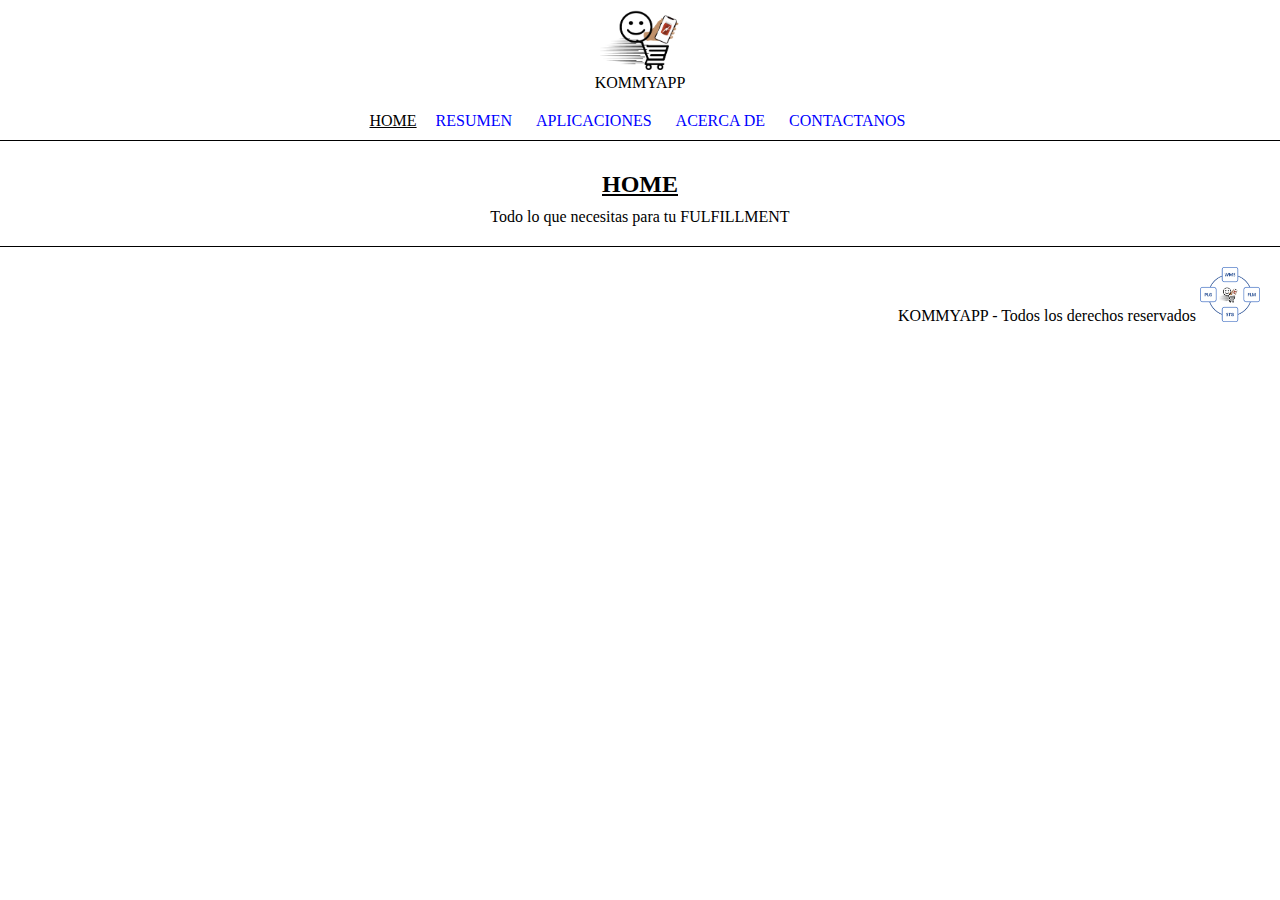
<file: index.html>
<!DOCTYPE html>
<html lang="es">
    <head>
        <meta charset="UTF-8">
        <meta name="viewport" content="width=device-width, initial-scale=1.0">
        <title>KOMMYAPP</title>
        <link rel="stylesheet" href="css/estilo.css">
    </head>

    <body>
        <header>
            <div class="HeaderCont">
                <img class="HeaderLogo" src="img/LOGO.png" alt="Logo de KOMMYAPP">
                <p>KOMMYAPP</p>
            </div>
            <nav>
                <ul>
                    <li>HOME</li>
                    <li><a href="html/resumen.html">RESUMEN</a> </li>
                    <li><a href="html/aplicaciones.html">APLICACIONES</a> </li>
                    <li><a href="html/acerca_de.html">ACERCA DE</a> </li>
                    <li><a href="html/contactanos.html">CONTACTANOS</a> </li>
                </ul>
            </nav>
        </header>

        <main>
            <h2>HOME</h2>
            
            <div class="MainContIndex">
                <p>
                    Todo lo que necesitas para tu FULFILLMENT
                </p>
            </div>
        </main>

        <footer>
            <p>KOMMYAPP - Todos los derechos reservados
                <span>
                    <img class="FooterLogo" src="img/PieDePagina.png" alt="PieDePagina">
                </span>
            </p>
        </footer>
    </body>
</html>
</file>
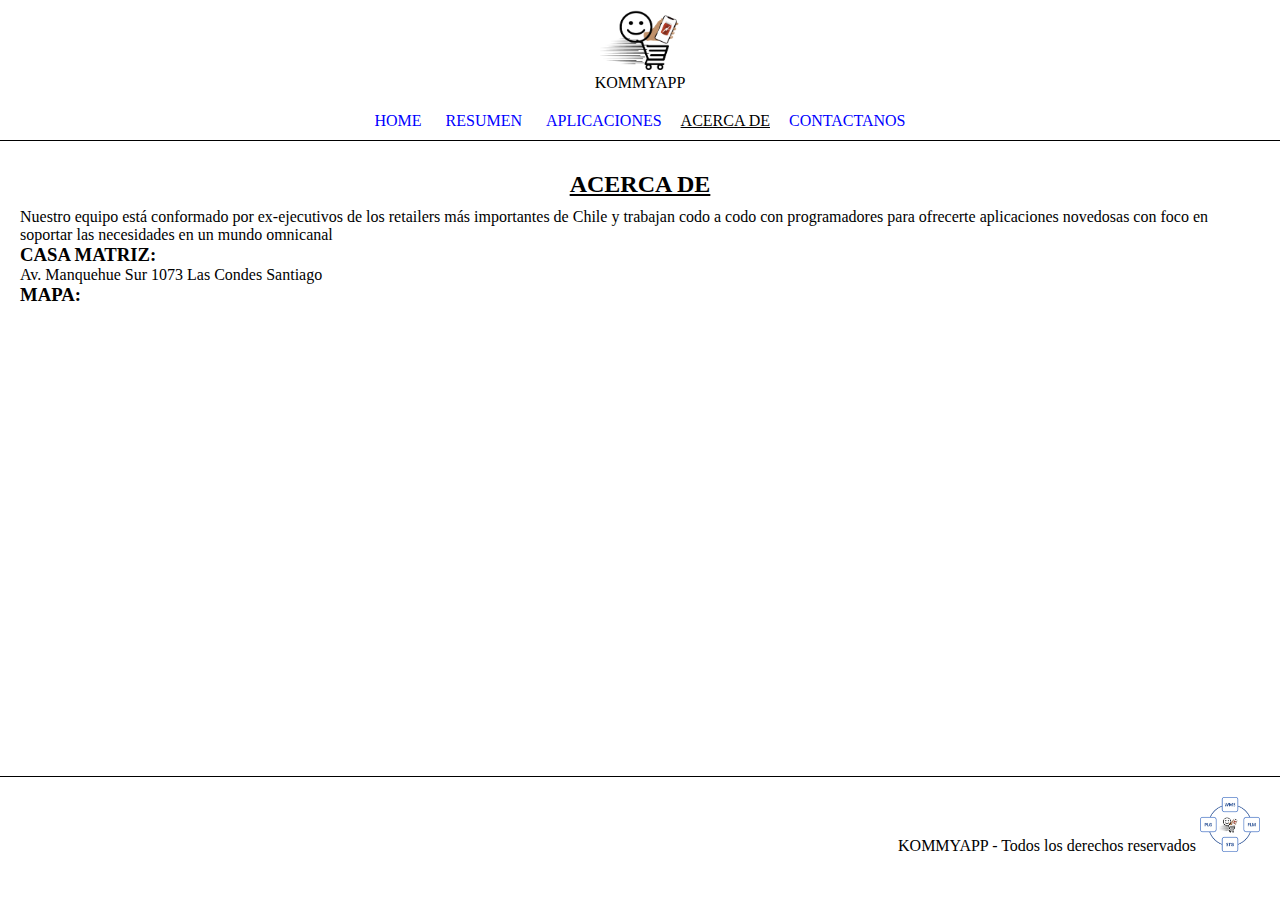
<file: html/acerca_de.html>
<!DOCTYPE html>
<html lang="es">
    <head>
        <meta charset="UTF-8">
        <meta name="viewport" content="width=device-width, initial-scale=1.0">
        <title>KOMMYAPP</title>
        <link rel="stylesheet" href="../css/estilo.css">
    </head>

    <body>
        <header>
            <div class="HeaderCont">
                <img class="HeaderLogo" src="../img/LOGO.png" alt="Logo de KOMMYAPP">
                <p>KOMMYAPP</p>
            </div>

            <nav>
                <ul>
                    <li><a href="../index.html">HOME</a> </li>
                    <li><a href="resumen.html">RESUMEN</a> </li>
                    <li><a href="aplicaciones.html">APLICACIONES</a> </li>
                    <li>ACERCA DE</li>
                    <li><a href="contactanos.html">CONTACTANOS</a> </li>
                </ul>
            </nav>
        </header>

        <main>
            <h2>ACERCA DE</h2>

            <p>
                Nuestro equipo está conformado por ex-ejecutivos de los retailers más importantes de Chile
                y trabajan codo a codo con programadores para ofrecerte aplicaciones novedosas
                con foco en soportar las necesidades en un mundo omnicanal
            </p>

            <h3>CASA MATRIZ:</h3>
            <p>
                Av. Manquehue Sur 1073
                Las Condes
                Santiago
            </p>

            <h3>MAPA:</h3>

            <iframe
                src="https://www.google.com/maps/embed?pb=!1m13!1m8!1m3!1d6660.443364546791!2d-70.5677789!3d-33.4174644!3m2!1i1024!2i768!4f13.1!3m2!1m1!2zMzPCsDI1JzAyLjQiUyA3MMKwMzMnNTEuMyJX!5e0!3m2!1ses-419!2scl!4v1696383255773!5m2!1ses-419!2scl"
                width="600" height="450" style="border:0;" allowfullscreen="" loading="lazy"
                referrerpolicy="no-referrer-when-downgrade">
            </iframe>
        </main>

        <footer>
            <p>KOMMYAPP - Todos los derechos reservados
                <span>
                    <img class="FooterLogo" src="../img/PieDePagina.png" alt="PieDePagina">
                </span>
            </p>
        </footer>
    </body>
</html>
</file>
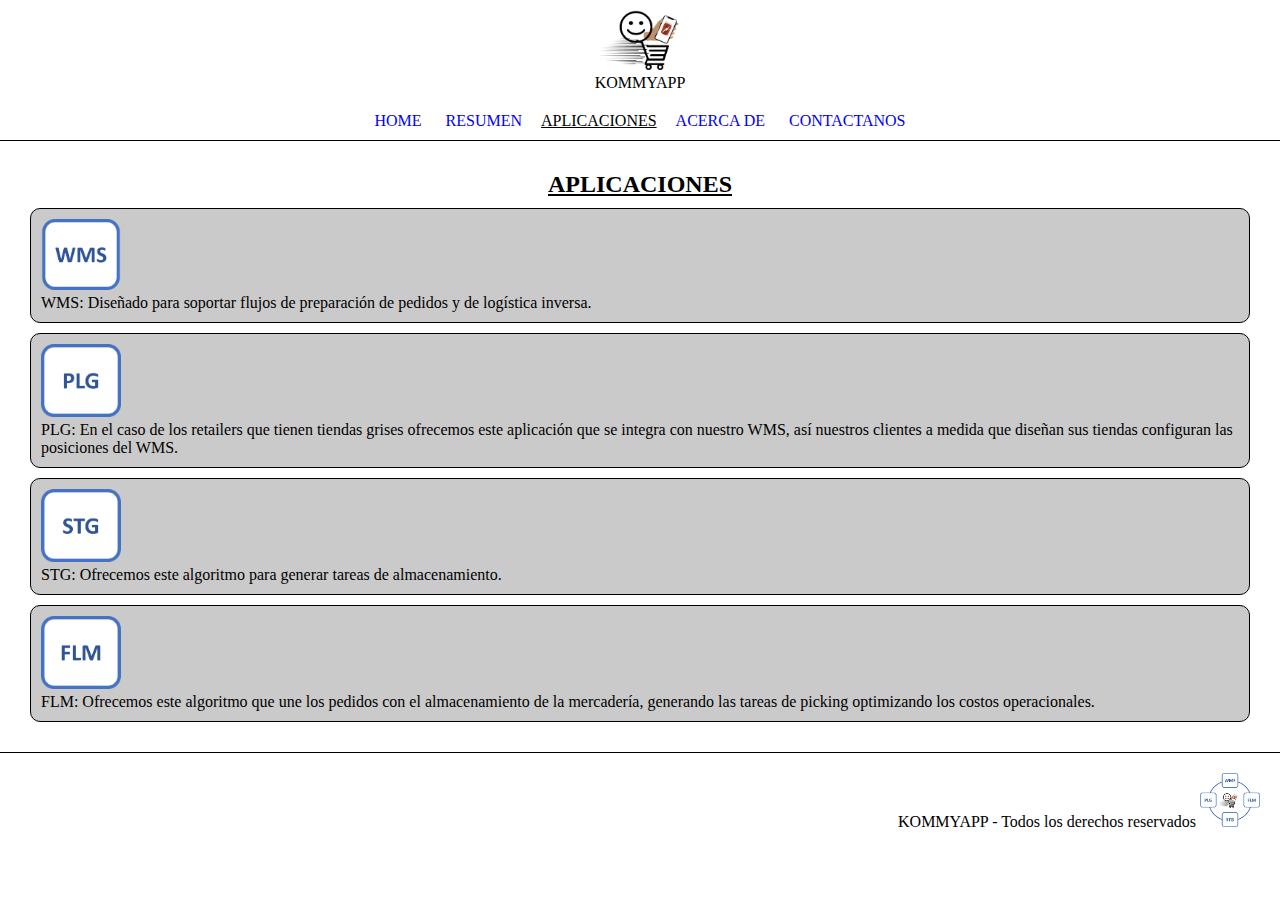
<file: html/aplicaciones.html>
<!DOCTYPE html>
<html lang="es">
    <head>
        <meta charset="UTF-8">
        <meta name="viewport" content="width=device-width, initial-scale=1.0">
        <title>KOMMYAPP</title>
        <link rel="stylesheet" href="../css/estilo.css">
    </head>

    <body>
        <header>
            <div class="HeaderCont">
                <img class="HeaderLogo" src="../img/LOGO.png" alt="Logo de KOMMYAPP">
                <p>KOMMYAPP</p>
            </div>
            
            <nav>
                <ul>
                    <li><a href="../index.html">HOME</a> </li>
                    <li><a href="resumen.html">RESUMEN</a> </li>
                    <li>APLICACIONES</li>
                    <li><a href="acerca_de.html">ACERCA DE</a> </li>
                    <li><a href="contactanos.html">CONTACTANOS</a> </li>
                </ul>
            </nav>
        </header>

        <main>
            <h2>APLICACIONES</h2>
            
            <div class="MainContAplicaciones">
                <img class="MainImgAppAplicaciones" src="../img/WMS.png" alt="Logo WMS">
                <p>
                    WMS: Diseñado para soportar flujos de preparación de pedidos y de logística inversa.
                </p>
            </div>

            <div class="MainContAplicaciones">
                <img class="MainImgAppAplicaciones" src="../img/PLG.png" alt="Logo PLG">
                <p>
                    PLG: En el caso de los retailers que tienen tiendas grises 
                    ofrecemos este aplicación que se integra con nuestro WMS, 
                    así nuestros clientes a medida que diseñan sus tiendas 
                    configuran las posiciones del WMS.
                </p>
            </div>

            <div class="MainContAplicaciones">
                <img class="MainImgAppAplicaciones" src="../img/STG.png" alt="Logo STG">
                <p>
                    STG: Ofrecemos este algoritmo para generar tareas de almacenamiento.
                </p>
            </div>

            <div class="MainContAplicaciones">
                <img class="MainImgAppAplicaciones" src="../img/FLM.png" alt="Logo FLM">
                <p>
                    FLM: Ofrecemos este algoritmo que une los pedidos con el almacenamiento de la mercadería, 
                    generando las tareas de picking optimizando los costos operacionales.
                </p>
            </div>
        </main>

        <footer>
            <p>KOMMYAPP - Todos los derechos reservados
                <span>
                    <img class="FooterLogo" src="../img/PieDePagina.png" alt="PieDePagina">
                </span>
            </p>
        </footer>
    </body>
</html>
</file>
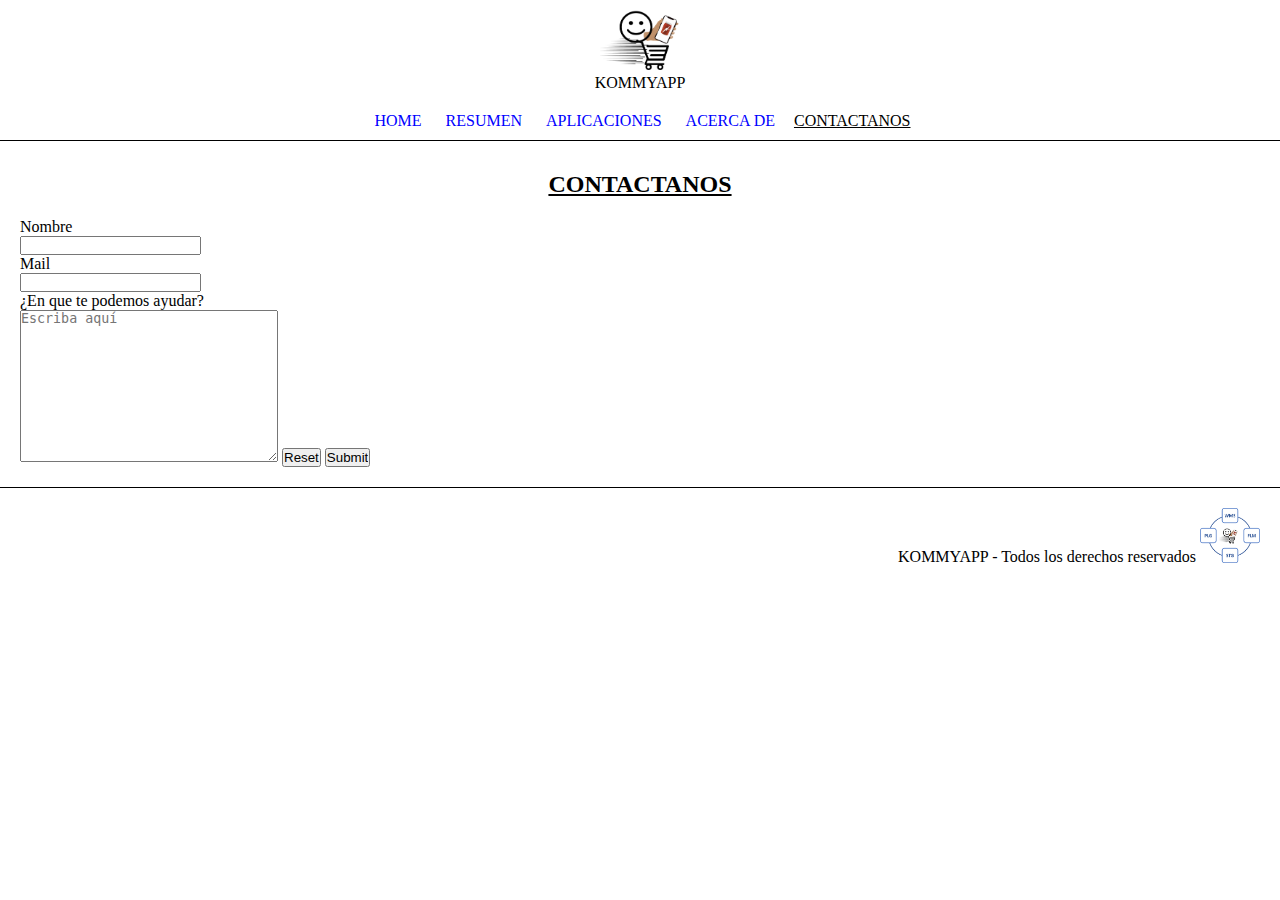
<file: html/contactanos.html>
<!DOCTYPE html>
<html lang="es">
    <head>
        <meta charset="UTF-8">
        <meta name="viewport" content="width=device-width, initial-scale=1.0">
        <title>KOMMYAPP</title>
        <link rel="stylesheet" href="../css/estilo.css">
    </head>

    <body>
        <header>
            <div class="HeaderCont">
                <img class="HeaderLogo" src="../img/LOGO.png" alt="Logo de KOMMYAPP">
                <p>KOMMYAPP</p>
            </div>

            <nav>
                <ul>
                    <li><a href="../index.html">HOME</a> </li>
                    <li><a href="resumen.html">RESUMEN</a> </li>
                    <li><a href="aplicaciones.html">APLICACIONES</a> </li>
                    <li><a href="acerca_de.html">ACERCA DE</a> </li>
                    <li>CONTACTANOS</li>
                </ul>
            </nav>
        </header>

        <main>
            <h2>CONTACTANOS</h2>

            <form>
                <label for="nombre"> Nombre </label>
                <input type="text" id="nombre">

                <label for="mail"> Mail </label>
                <input type="text" id="mail">

                <label for="mensaje"> ¿En que te podemos ayudar? </label>
                <textarea name="" id="" cols="30" rows="10" placeholder="Escriba aquí"></textarea>
                <input type="reset">
                <input type="submit">
            </form>
        </main>

        <footer>
            <p>KOMMYAPP - Todos los derechos reservados
                <span>
                    <img class="FooterLogo" src="../img/PieDePagina.png" alt="PieDePagina">
                </span>
            </p>
        </footer>
    </body>
</html>
</file>
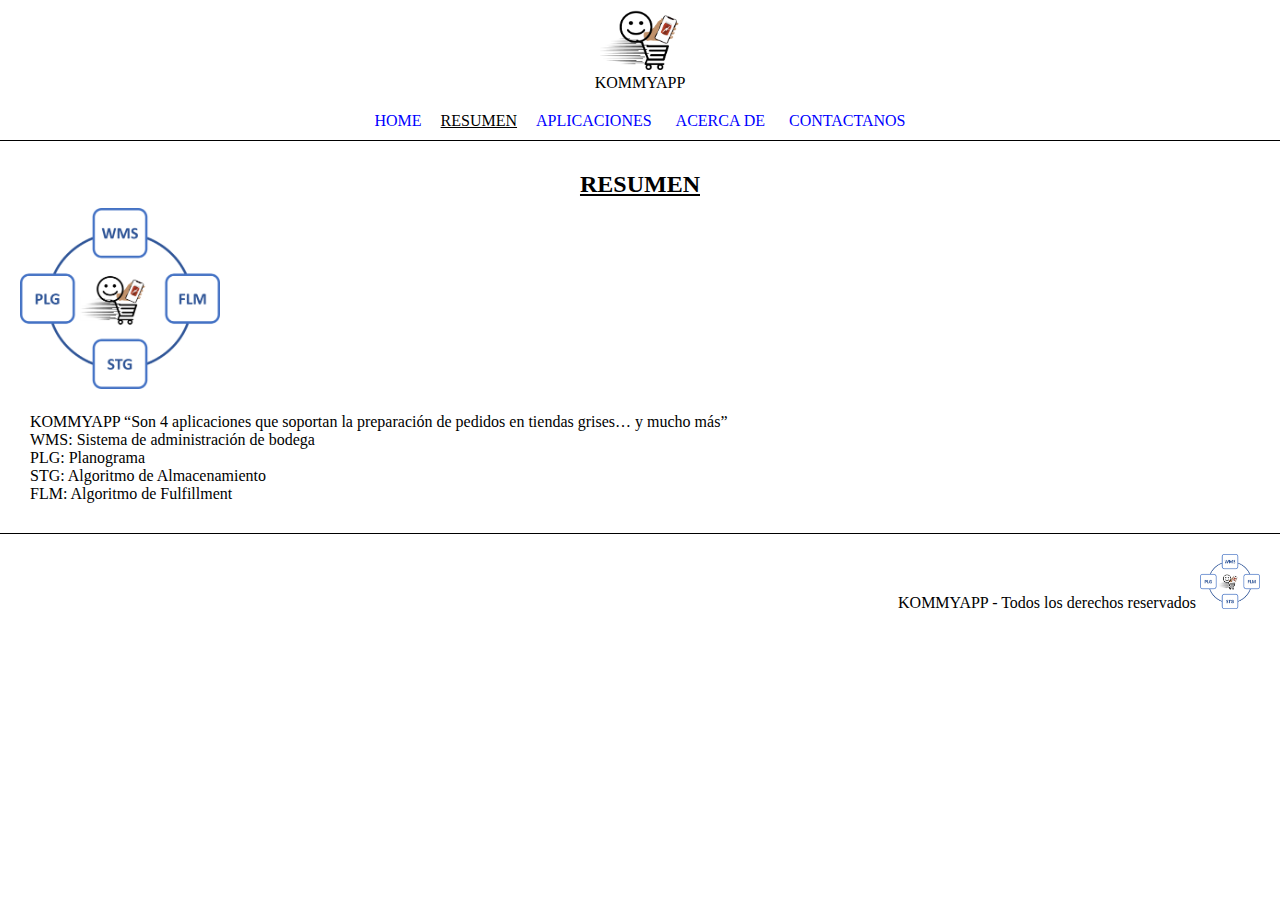
<file: html/resumen.html>
<!DOCTYPE html>
<html lang="es">
    <head>
        <meta charset="UTF-8">
        <meta name="viewport" content="width=device-width, initial-scale=1.0">
        <title>KOMMYAPP</title>
        <link rel="stylesheet" href="../css/estilo.css">
    </head>

    <body>
        <header>
            <div class="HeaderCont">
                <img class="HeaderLogo" src="../img/LOGO.png" alt="Logo de KOMMYAPP">
                <p>KOMMYAPP</p>
            </div>

            <nav>
                <ul>
                    <li><a href="../index.html">HOME</a> </li>
                    <li>RESUMEN</li>
                    <li><a href="aplicaciones.html">APLICACIONES</a> </li>
                    <li><a href="acerca_de.html">ACERCA DE</a> </li>
                    <li><a href="contactanos.html">CONTACTANOS</a> </li>
                </ul>
            </nav>
        </header>

        <main>
            <h2>RESUMEN</h2>
            
            <img class="MainImgResumen" src="../img/PieDePagina.png" alt="Logo aplicaciones">

            <div class="MainContResumen">
                <p>
                    KOMMYAPP 
                    “Son 4 aplicaciones que soportan la preparación de pedidos en tiendas grises… y mucho más”
                </p>
                <p>
                    WMS: Sistema de administración de bodega
                </p>
                <p>
                    PLG: Planograma
                </p>
                <p>
                    STG: Algoritmo de Almacenamiento
                </p>
                <p>
                    FLM: Algoritmo de Fulfillment
                </p>
            </div>
        </main>

        <footer>
            <p>KOMMYAPP - Todos los derechos reservados
                <span>
                    <img class="FooterLogo" src="../img/PieDePagina.png" alt="PieDePagina">
                </span>
            </p>
        </footer>
    </body>
</html>
</file>
<file: css/estilo.css>
/*reseteo*/
* {
    margin: 0;
    padding: 0;
}

/*estilo del body*/
body {
    background-color: rgb(255, 255, 255);
}

/*estilo del header*/
header {
    border-bottom: 1px solid black;
    text-align: center;
    padding: 10px 20px;
}
.HeaderLogo {
    width: 80px;
}
.HeaderCont {
    margin-bottom: 20px;
}
nav ul li {
    list-style: none;
    display: inline-block;
    margin: 0 5px;
    text-decoration: underline;
    color: black;
}
nav ul li a {
    list-style: none;
    display: inline-block;
    margin: 0 5px;
    text-decoration: none;
    color: blue;
}
/*estilo del main*/
main {
    margin: 10px;
    padding: 10px;
}
h2 {
    text-align: center;
    text-decoration: underline;
    margin: 10px;
}
.MainContIndex {
    text-align: center;
}
.MainImgResumen {
    align-content: center;
    width: 200px;
    margin-bottom: 10px;
}
.MainContResumen {
    text-align: left;
    margin: 10px;
}
.MainContAplicaciones {
    background-color: rgb(203, 202, 202);
    margin: 10px;
    border: 1px solid black;
    border-radius: 10px;
    padding: 10px;
}
.MainImgAppAplicaciones {
    width: 80px
}
iframe {
    display: block;
    margin: auto;
}
form {
    margin-top: 20px;
}
label {
    display: block;
}
/*estilo del footer*/
footer {
    border-top: 1px solid black;
    text-align: right;
    padding: 20px;
}
.FooterLogo {
    width: 60px;
    align-content:last baseline;
}
/*estilos generales*/
</file>
